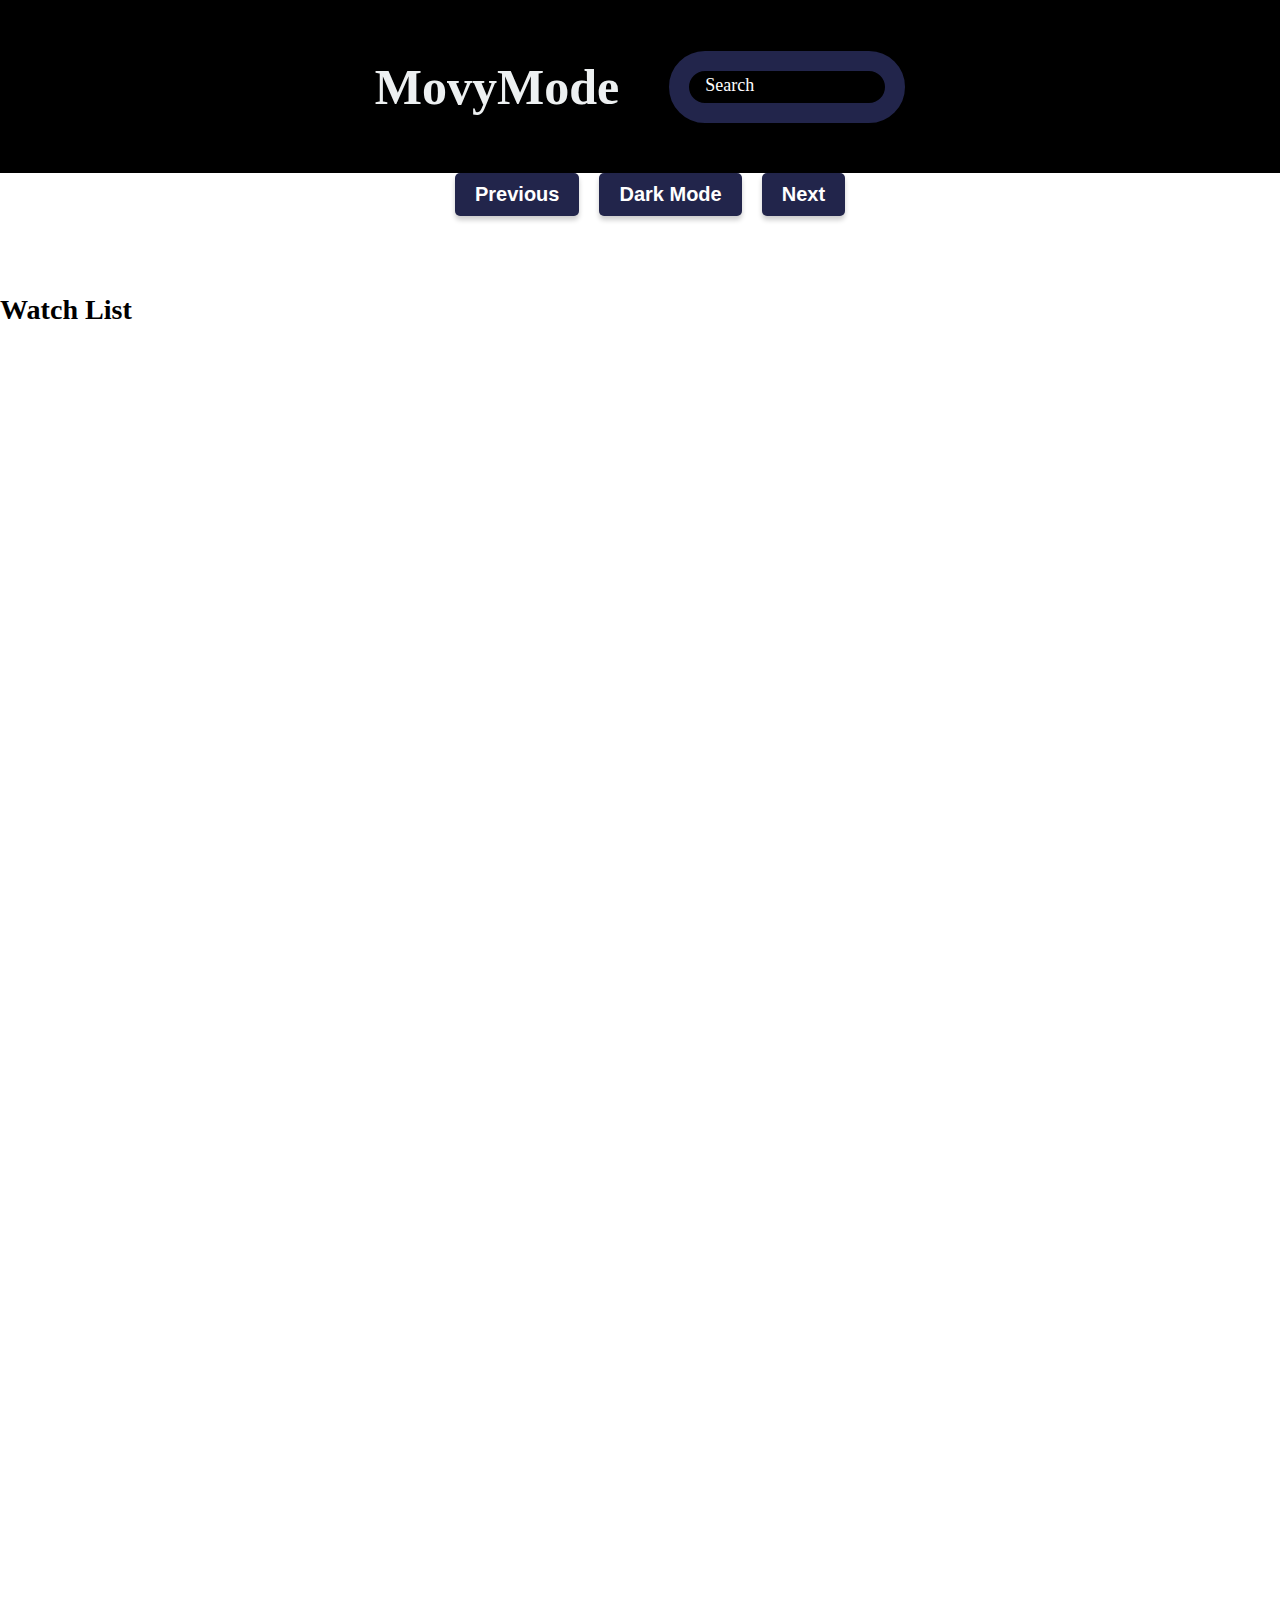
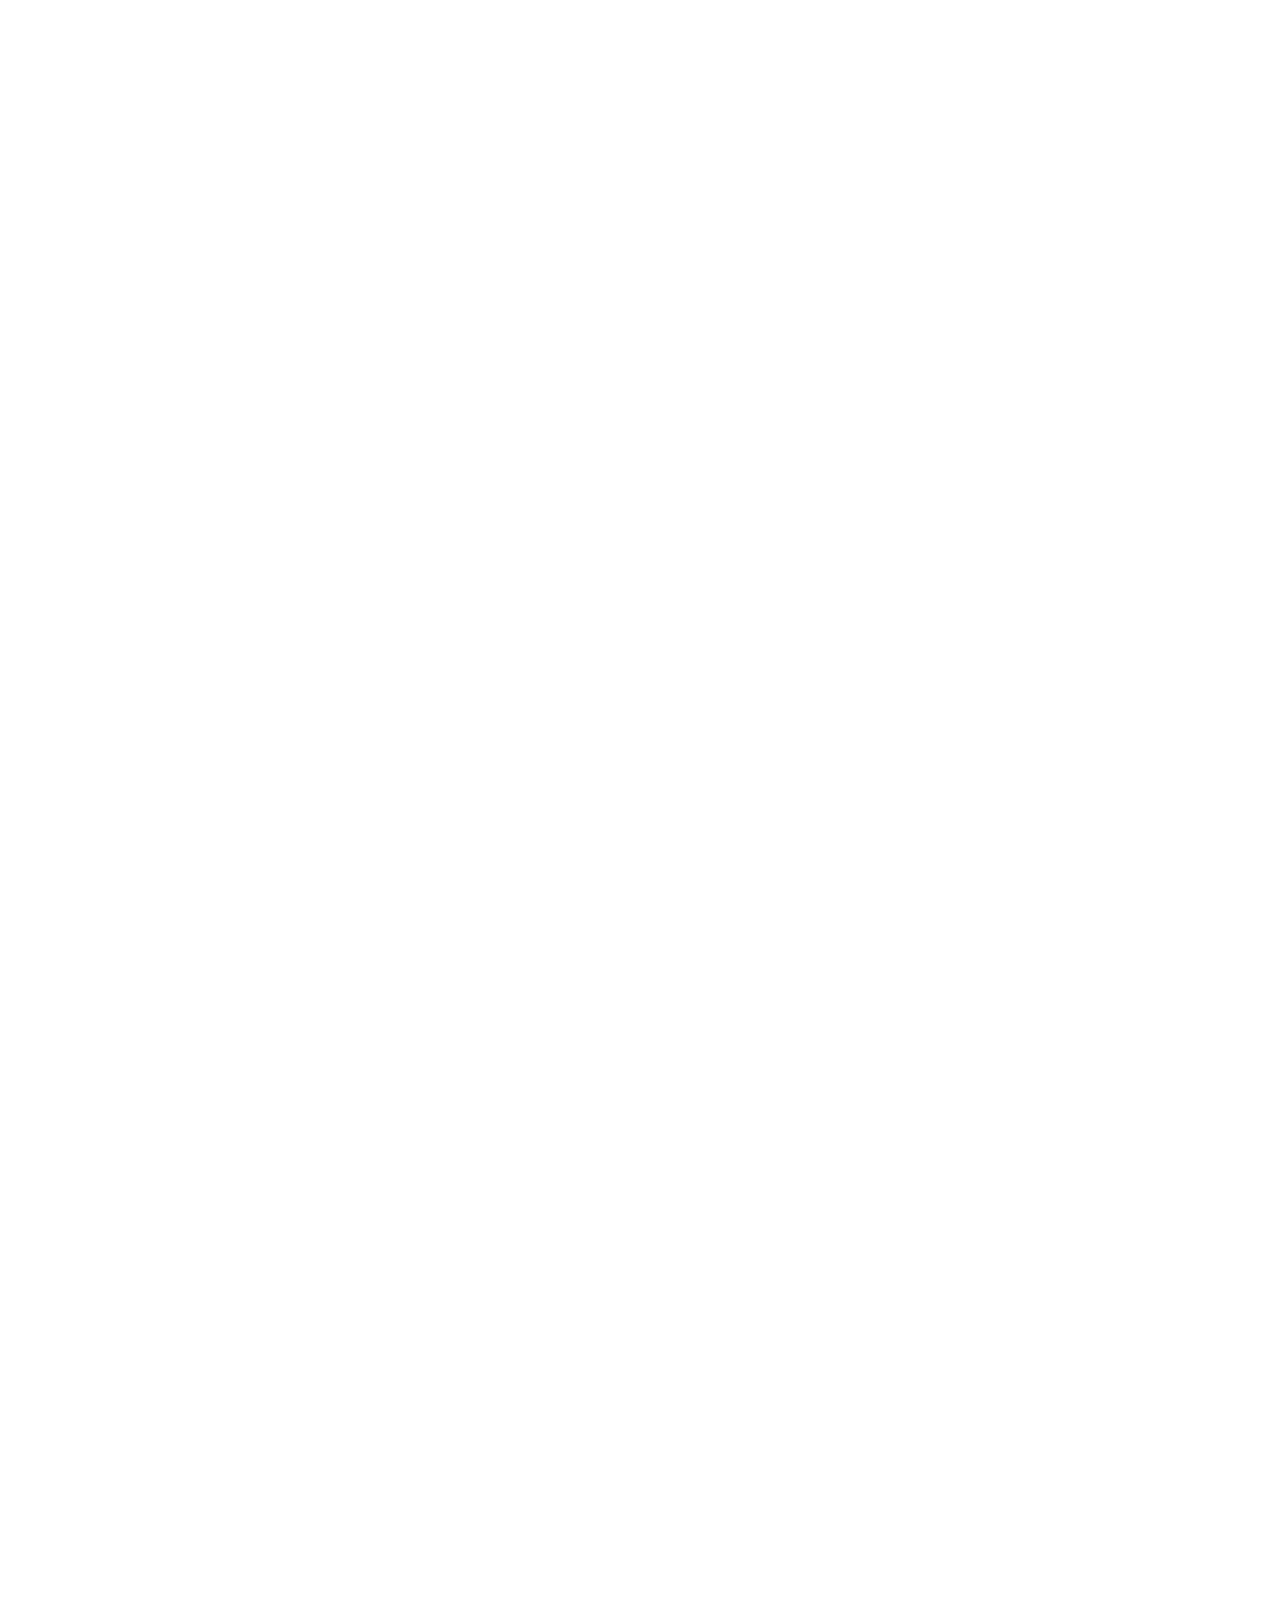
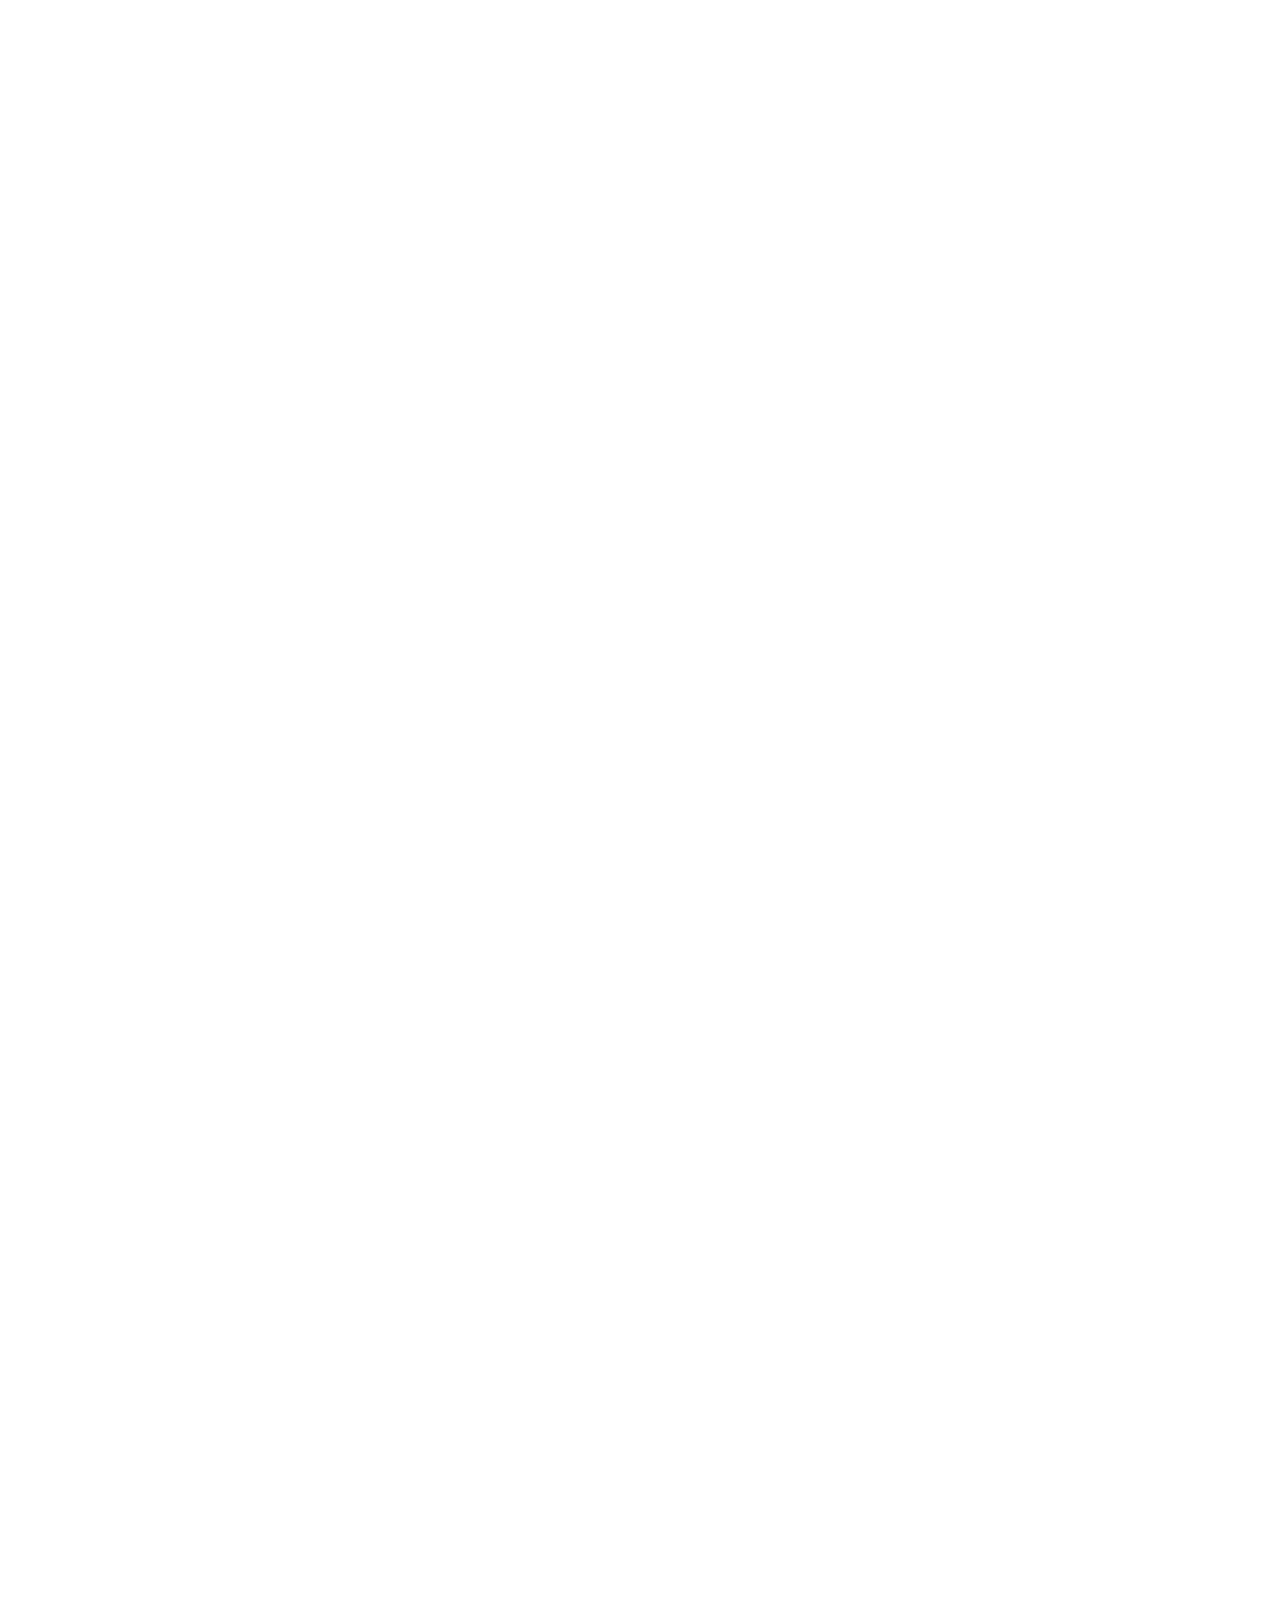
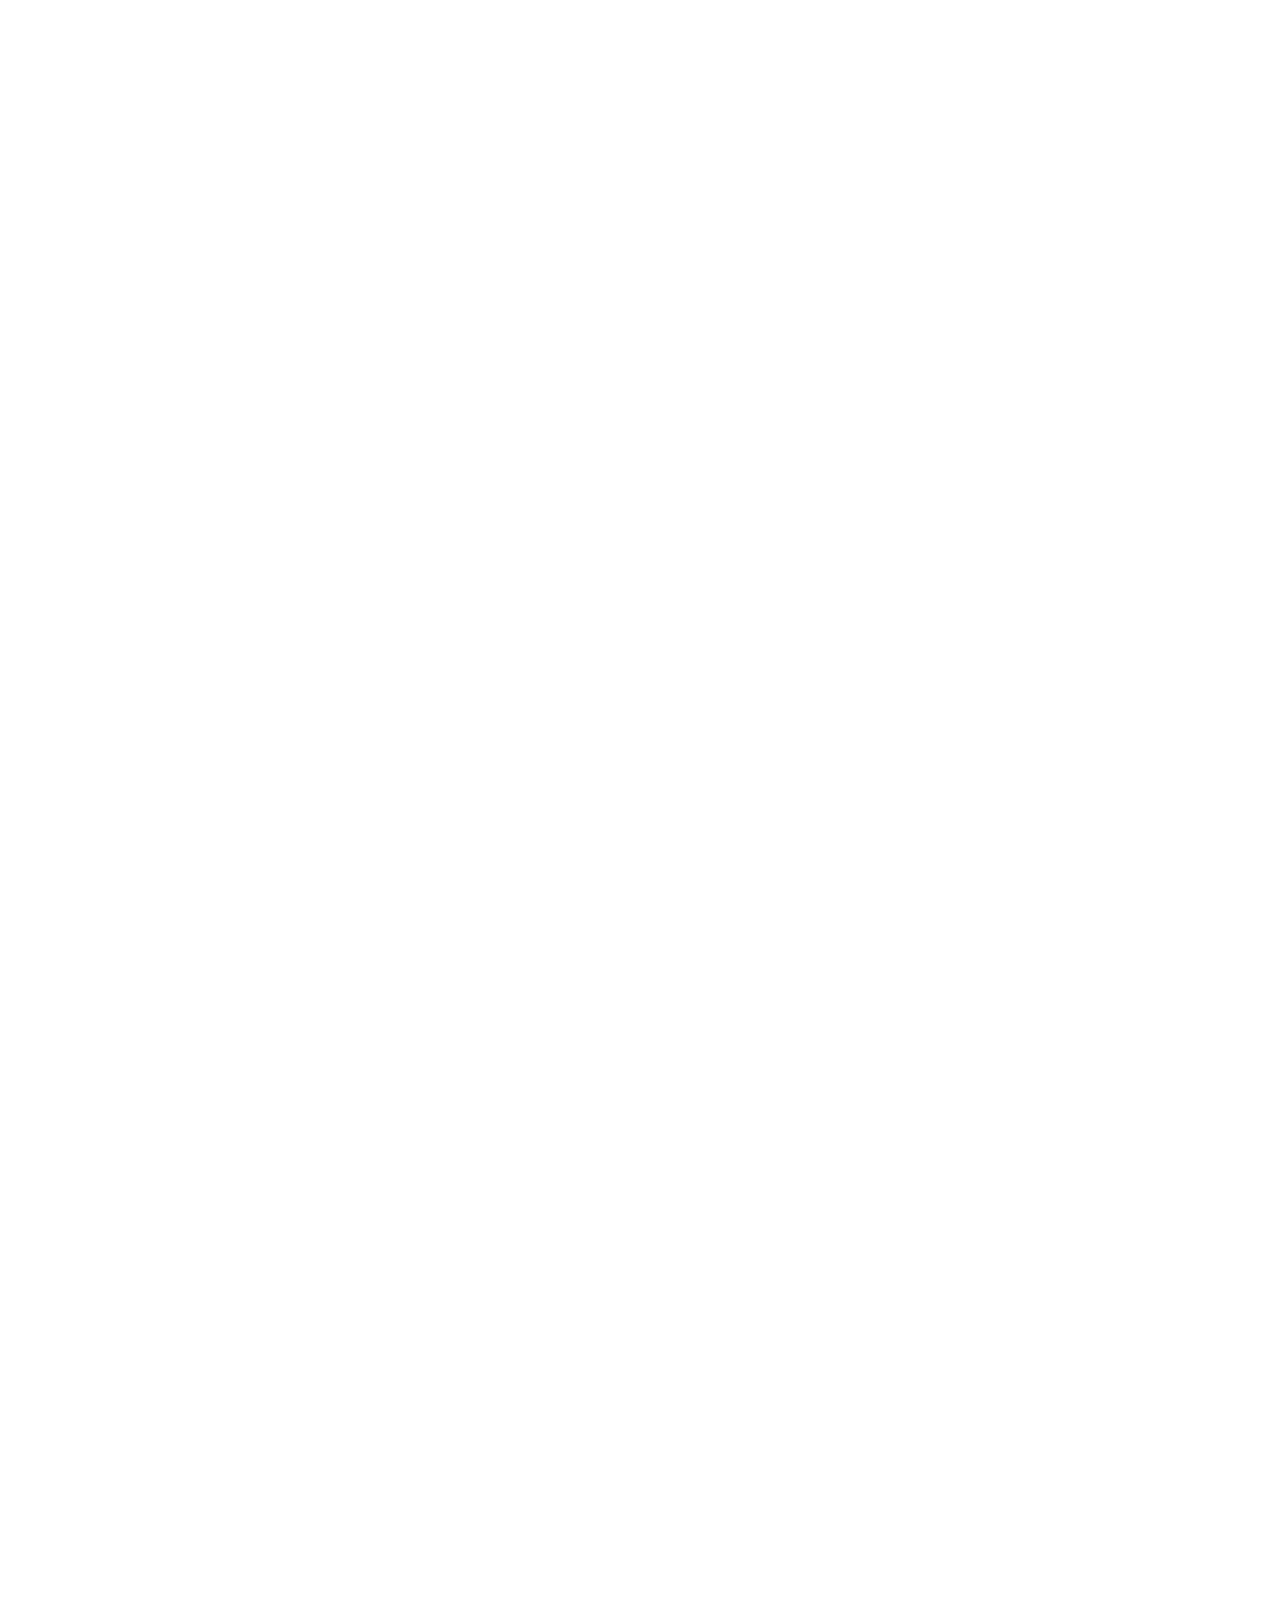
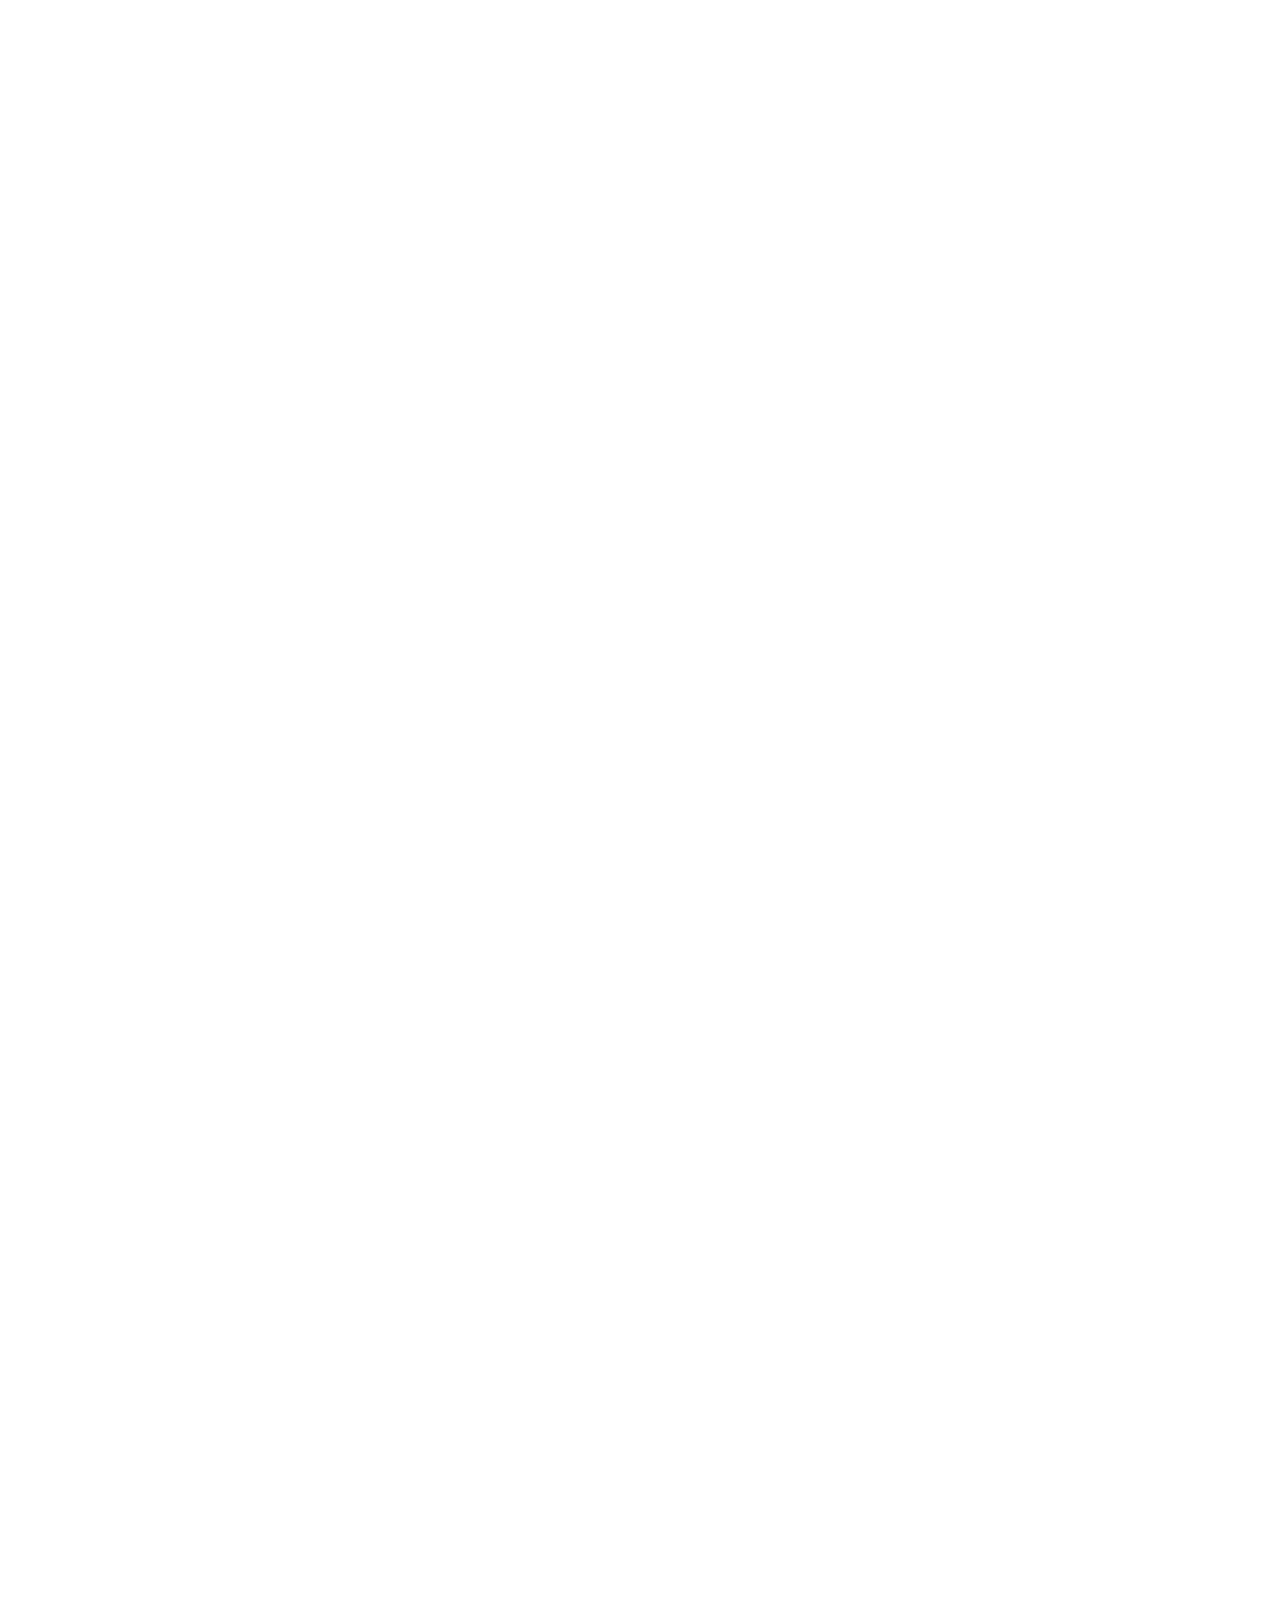
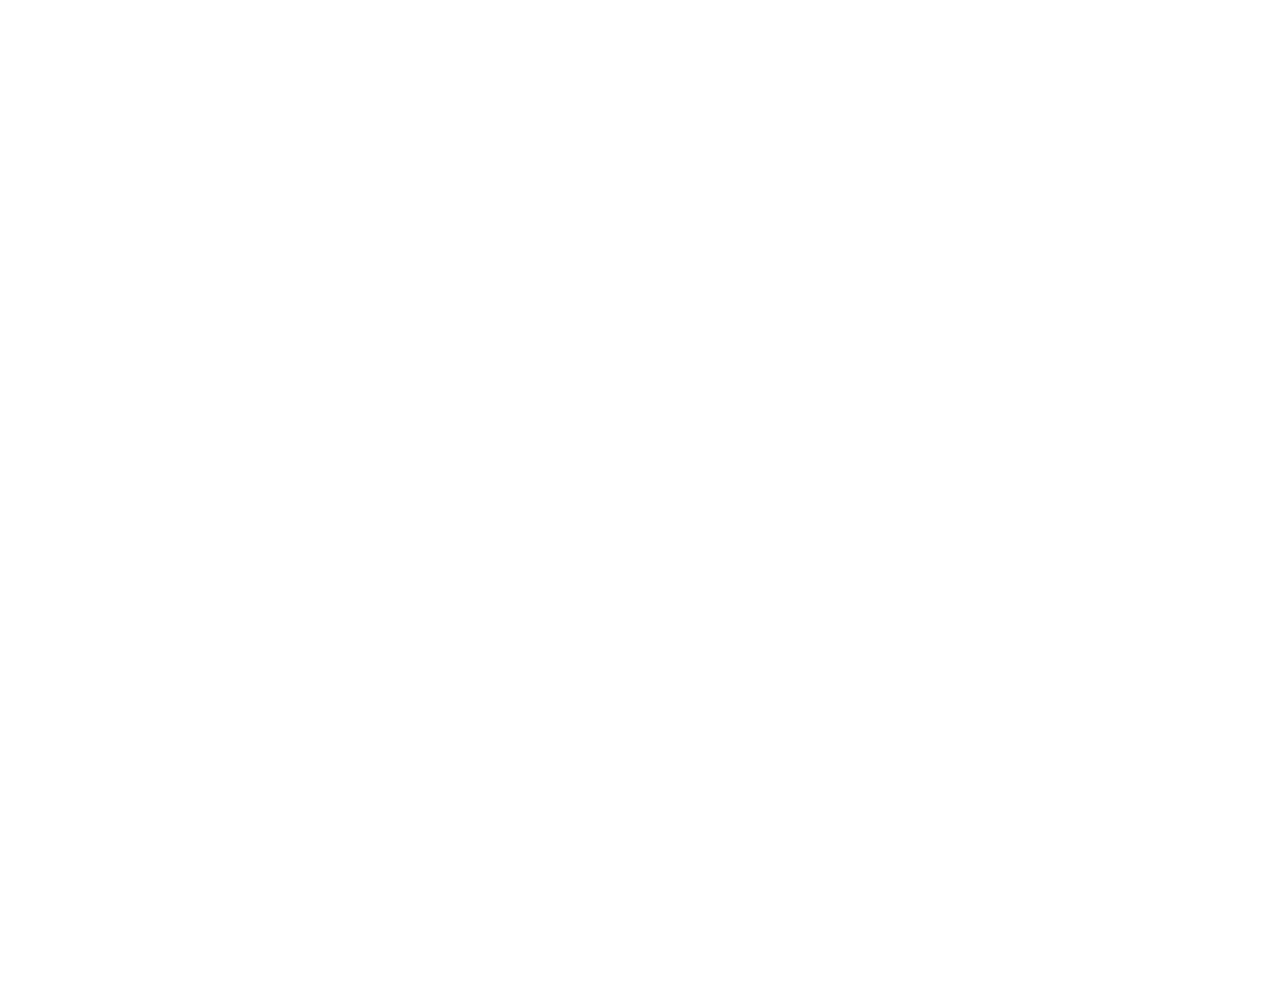
<file: index.html>
<!DOCTYPE html>
<html lang="en">
<head>
    <meta charset="UTF-8">
    <meta name="viewport" content="width=device-width, initial-scale=1.0">
    <link rel="stylesheet" href="style.css">
    <script src="script2.js" defer></script>
    <title>MovyMode</title>
</head>
<body>
    
    <header>
        <h2 id="firstPage">MovyMode</h2>
        <form class="from" id="form" action="">
            <input type="text"
            id="search"
            placeholder="Search"
            class="search"/>
        </form>
    </header>
    <div class="Next"> 
        <button class= "next" id= "go">
            Previous
        </button>  
        <button class= 'next' id='lightswitch'>
            Dark Mode
        </button>
        <button class= "next" id= "next">
                Next 
        </button>
      
        <!-- <button class= 'next' id = 'nextPagebtn'>
            Watch List
        </button> -->
    </div> 
    <main id="main" class=" mainPage">
        
    </main>
    <div  id= 'watchListPage' class= 'watchListPage'>
        <h3> Watch List</h3>
        <div id= 'watchlist'> 
        
        </div>
    </div>
</body>
</html>
</file>
<file: style.css>
@import url('https://fonts.googleapis.com/css2?family=Slabo+27px&display=swap');

* {
    box-sizing: border-box;
}

body{
    font-family: 'Slabo', serif;
    margin: 0;
    background-color: white;
    font-size: x-large;
    
    height: 1000vh;
}

.movie{
    border-radius: 3px;
    box-shadow: 0 4px 5px rgba(0, 0, 0, 0.2);
    background-color: #212658;
    width: 300px;
    margin: 2.4rem;
    overflow: hidden;
    position: relative;
}

.movie img{
    width: 100%; 
}

.movie-info{
    color: rgb(146, 184, 175);
    letter-spacing: 0.5px;
    display: flex;
    align-items: center;
    justify-content: space-between;
    padding: 0.5rem 1rem 1rem;
}
.movie-info h3{
    margin: 0;
}



main {
    display: flex;
    overflow: hidden;
    margin-top: 50px;
    flex-wrap: wrap;
    margin-left: 17%;
}

header{
    display: flex;
    padding: 1rem;
    background-color: rgb(0, 0, 0);
    justify-content: center;
    align-items: center;
    z-index: 9999;
}
header h2{
    color: #edf0f1;
    margin-right: 50px;
    font-size: 50px;
}
.btn{
    
    border-radius: 10px;
    font-size: 20px;
    border:none;
    padding: 10px;
    background-color: rgb(132, 173, 151);
    color: white;
    margin-left: 30px ;
    margin-right: 78%;
}
.btn:hover{
    cursor: text;
    background-color: chartreuse;
    color:blue;
    box-shadow: 10px 10px 20px black;
}
.search{
    
    background-color: transparent;
    border: 20px solid #22254b;
    padding: 0.5rem 1rem;
    border-radius: 60px;
    font-family: inherit;
    color: white;
}
.search::placeholder{
    color: white;
    font-size: large;
}

.search:hover{
    cursor: text;
}
.search:focus{
 background-color: #22254b;
    outline: none;
}
.overview{
    position: absolute;
    top: 0;
    left: 0;
    bottom: 0;
    right: 0;
    background-color: #fff;
    padding: 2rem;
    transform: translateY(100%);
    transition: transform 0.3s ease-in;
    max-height: 100%;
    overflow: auto;
}
.movie:hover .overview{
    transform:translateY(0);
}
.overview h4{
    margin-top: 0;
}

.next{
    margin-left: 20px;
    display: inline-block;
    padding: 10px 20px;
    font-size: 20px;
    font-weight: bold;
    text-align: center;
    text-decoration: none;
    color: #fff;
    background-color: #22254b;
    border-radius: 5px;
    border: none;
    cursor: pointer;
    box-shadow: 0 4px 5px rgba(0, 0, 0, 0.2);
    transition: background-color 0.3s ease-in-out, box-shadow 0.3s ease-in-out;
    
}

.next:hover{  background-color: #4d4f8e;
    box-shadow: 0 8px 10px rgba(0, 0, 0, 0.2);}

.Next{
    display: flex;
    flex-direction: space-evenly;
    justify-content: center;
}
</file>
